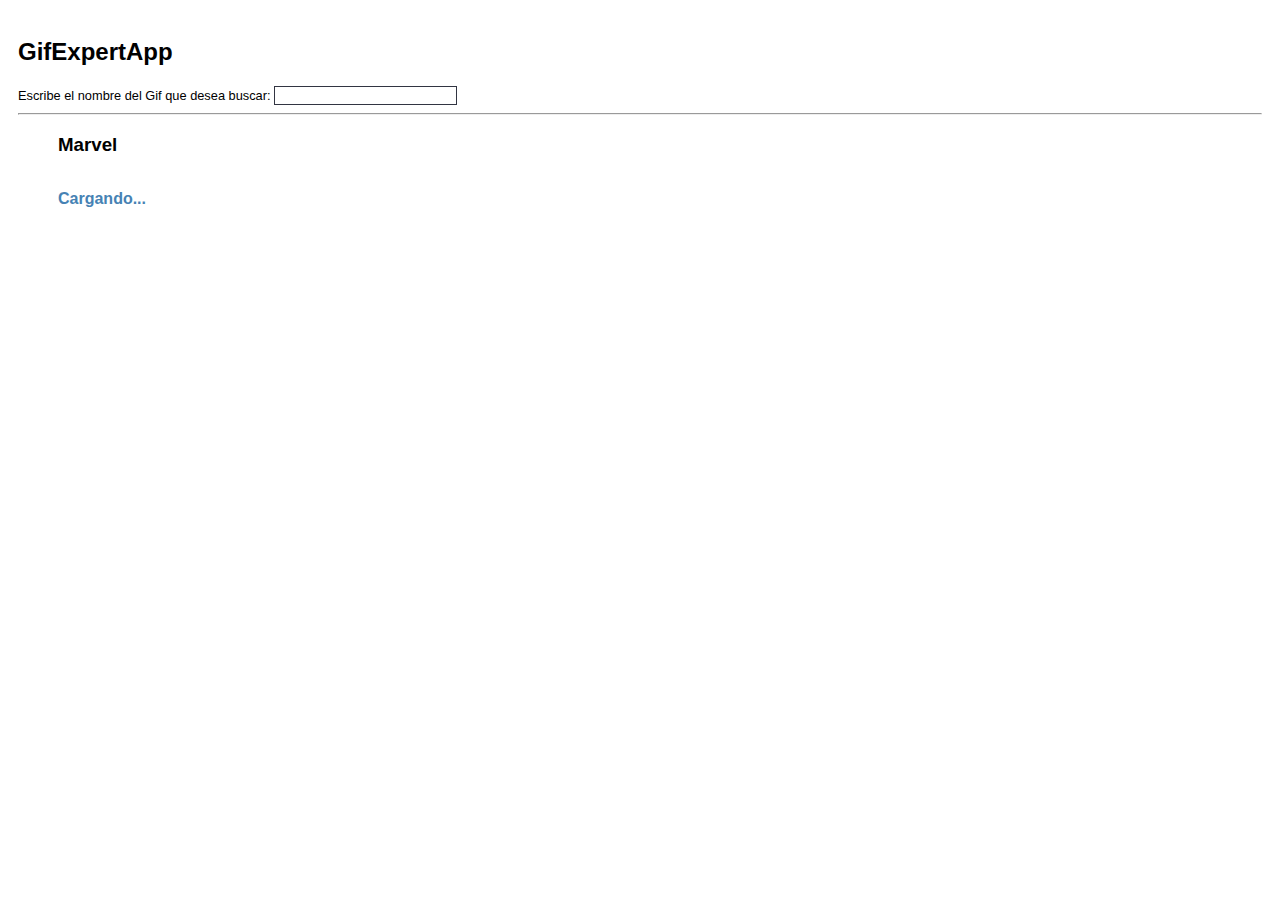
<file: docs/index.html>
<!doctype html>
<html lang="en">

<head>
  <meta charset="utf-8" />
  <link rel="icon" href="./favicon.ico" />
  <meta name="viewport" content="width=device-width,initial-scale=1" />
  <meta name="theme-color" content="#000000" />
  <meta name="description" content="Web site created using create-react-app" />
  <link rel="apple-touch-icon" href="./logo192.png" />
  <link rel="manifest" href="./manifest.json" />
  <link rel="stylesheet" href="https://cdnjs.cloudflare.com/ajax/libs/animate.css/4.1.1/animate.min.css" />
  <title>GifExpertApp</title>
  <link href="./static/css/main.f1c236f3.chunk.css" rel="stylesheet">
</head>

<body><noscript>You need to enable JavaScript to run this app.</noscript>
  <div id="root"></div>
  <script>!function (e) { function r(r) { for (var n, p, f = r[0], i = r[1], l = r[2], c = 0, s = []; c < f.length; c++)p = f[c], Object.prototype.hasOwnProperty.call(o, p) && o[p] && s.push(o[p][0]), o[p] = 0; for (n in i) Object.prototype.hasOwnProperty.call(i, n) && (e[n] = i[n]); for (a && a(r); s.length;)s.shift()(); return u.push.apply(u, l || []), t() } function t() { for (var e, r = 0; r < u.length; r++) { for (var t = u[r], n = !0, f = 1; f < t.length; f++) { var i = t[f]; 0 !== o[i] && (n = !1) } n && (u.splice(r--, 1), e = p(p.s = t[0])) } return e } var n = {}, o = { 1: 0 }, u = []; function p(r) { if (n[r]) return n[r].exports; var t = n[r] = { i: r, l: !1, exports: {} }; return e[r].call(t.exports, t, t.exports, p), t.l = !0, t.exports } p.m = e, p.c = n, p.d = function (e, r, t) { p.o(e, r) || Object.defineProperty(e, r, { enumerable: !0, get: t }) }, p.r = function (e) { "undefined" != typeof Symbol && Symbol.toStringTag && Object.defineProperty(e, Symbol.toStringTag, { value: "Module" }), Object.defineProperty(e, "__esModule", { value: !0 }) }, p.t = function (e, r) { if (1 & r && (e = p(e)), 8 & r) return e; if (4 & r && "object" == typeof e && e && e.__esModule) return e; var t = Object.create(null); if (p.r(t), Object.defineProperty(t, "default", { enumerable: !0, value: e }), 2 & r && "string" != typeof e) for (var n in e) p.d(t, n, function (r) { return e[r] }.bind(null, n)); return t }, p.n = function (e) { var r = e && e.__esModule ? function () { return e.default } : function () { return e }; return p.d(r, "a", r), r }, p.o = function (e, r) { return Object.prototype.hasOwnProperty.call(e, r) }, p.p = "/"; var f = this["webpackJsonpgif-expert-app"] = this["webpackJsonpgif-expert-app"] || [], i = f.push.bind(f); f.push = r, f = f.slice(); for (var l = 0; l < f.length; l++)r(f[l]); var a = i; t() }([])</script>
  <script src="./static/js/2.9585635e.chunk.js"></script>
  <script src="./static/js/main.9bdc8039.chunk.js"></script>
</body>

</html>
</file>
<file: docs/static/css/main.f1c236f3.chunk.css>
*{font-family:"Helvetica Neue",Arial,Helvetica,sans-serif}body{padding:10px}.card-grid{display:flex;flex-direction:row;flex-wrap:wrap}.card-grid .loading{color:#4682b4}.card{align-content:center;border:1px solid grey;border-radius:6px;margin-bottom:10px;margin-right:10px;overflow:hidden;background-color:rgba(32,35,42,.9);width:275px;height:275px;display:flex;flex-direction:column}.card p{text-align:center;color:#fff}.card img{height:175px;width:175px;margin:auto}input{border:1px solid #323542;color:grey}label{font-size:.8rem}
/*# sourceMappingURL=main.f1c236f3.chunk.css.map */
</file>
